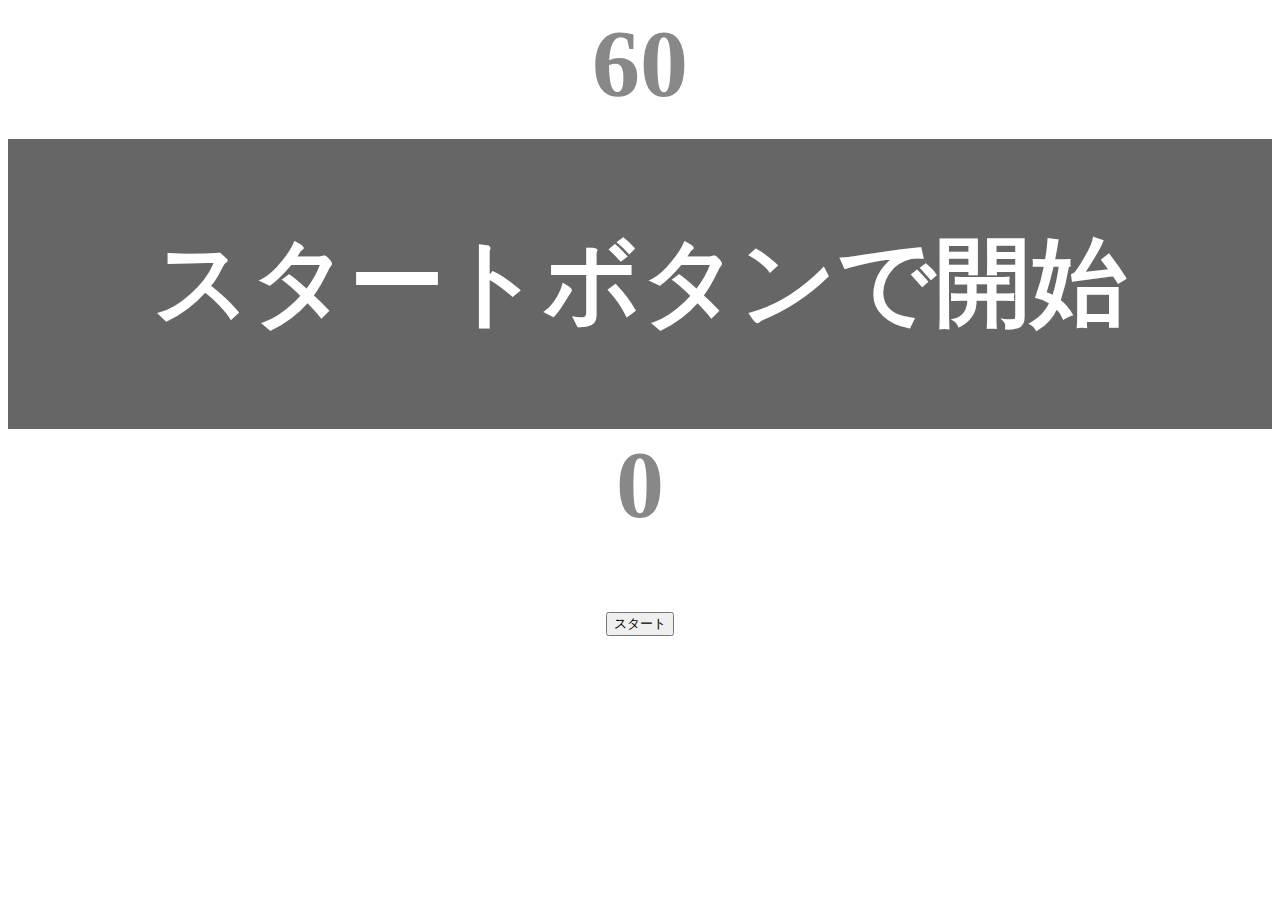
<file: kadai_001/index.html>
<!DOCTYPE html>
<html lang="ja">
<head>
    <meta charset="UTF-8">
    <meta name="viewport" content="width=device-width, initial-scale=1.0">
    <title>タイピングゲーム</title>
    <meta name="description" content="【JavaScript応用編】簡易的なタイピングゲームです。">
    <link rel="stylesheet" href="style.css">
</head>
<body>
    <p id="count" class="count">60</p>

    <div id="wrap" class="wrap">
        <span id="typed" class="typed"></span><span id="untyped"></span>
    </div>

    <p id="score" class="score">0</p>

    <button id="start">スタート</btn>

    <script type="text/javascript" src="main.js"></script>
</body>
</html>
</file>
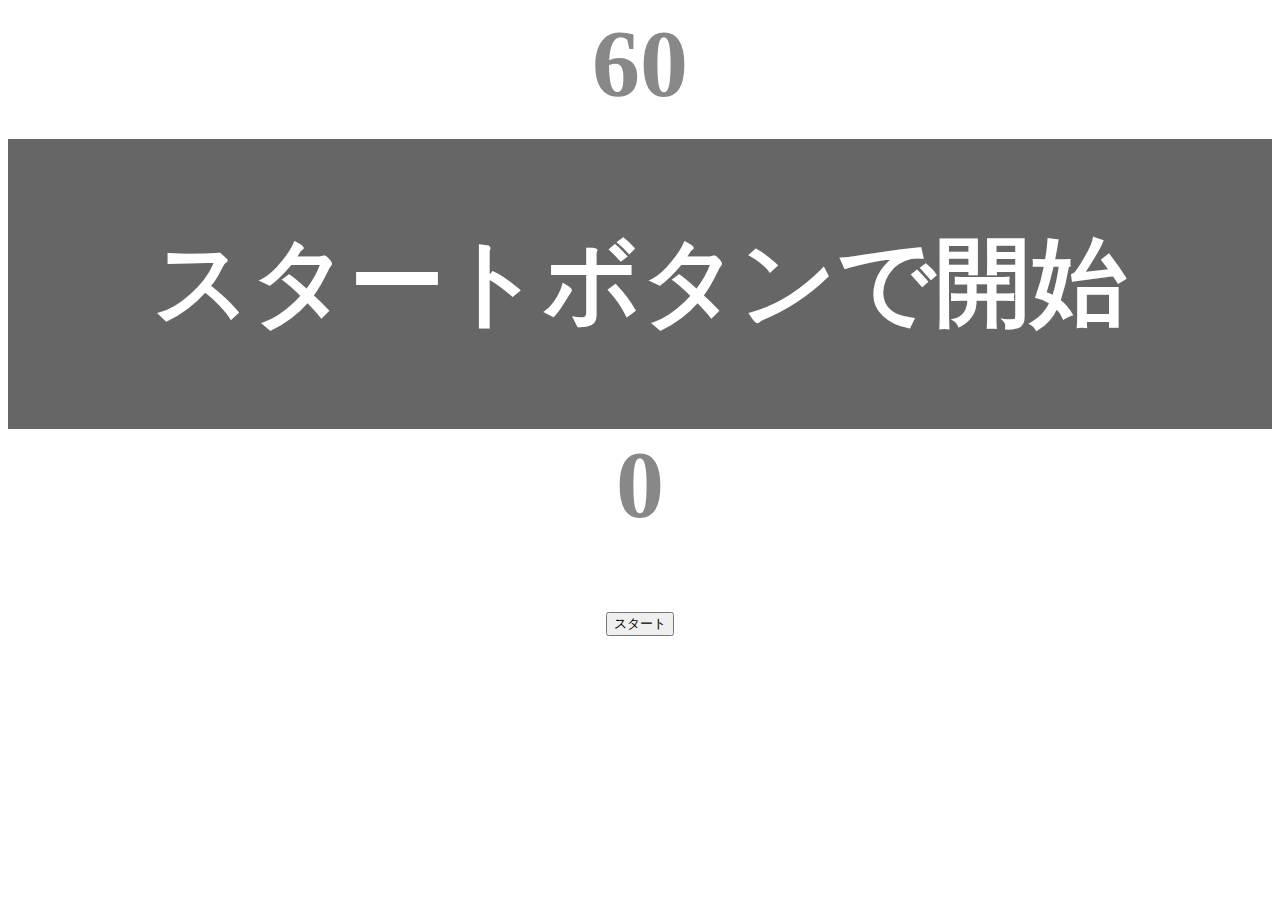
<file: kadai_002/index.html>
<!DOCTYPE html>
<html lang="ja">
<head>
    <meta charset="UTF-8">
    <meta name="viewport" content="width=device-width, initial-scale=1.0">
    <title>タイピングゲーム</title>
    <meta name="description" content="【JavaScript応用編】簡易的なタイピングゲームです。">
    <link rel="stylesheet" href="style.css">
</head>
<body>
    <p id="count" class="count">60</p>

    <div id="wrap" class="wrap">
        <span id="typed" class="typed"></span><span id="untyped"></span><span id="timeup">タイムアップ！</span>
    </div>

    <p id="score" class="score">0</p>

    <button id="start">スタート</btn>

    <script type="text/javascript" src="main.js"></script>
</body>
</html>
</file>
<file: kadai_001/style.css>
body {
    font-size: 6em;
    text-align: center;
}

.count, .score {
    margin: 0;
    font-weight: bold;
    color: #888;
}

.wrap {
    margin-top: 20px;
    padding: 80px 40px;
    background-color: #666;
    font-weight: bold;
    color: #fff;
}

.typed {
    color: lightgreen;
}

.mistyped {
    background-color: red;
}
</file>
<file: kadai_002/style.css>
body {
    font-size: 6em;
    text-align: center;
}

.count, .score {
    margin: 0;
    font-weight: bold;
    color: #888;
}

.wrap {
    margin-top: 20px;
    padding: 80px 40px;
    background-color: #666;
    font-weight: bold;
    color: #fff;
}

.typed {
    color: lightgreen;
}

.mistyped {
    background-color: red;
}
</file>
